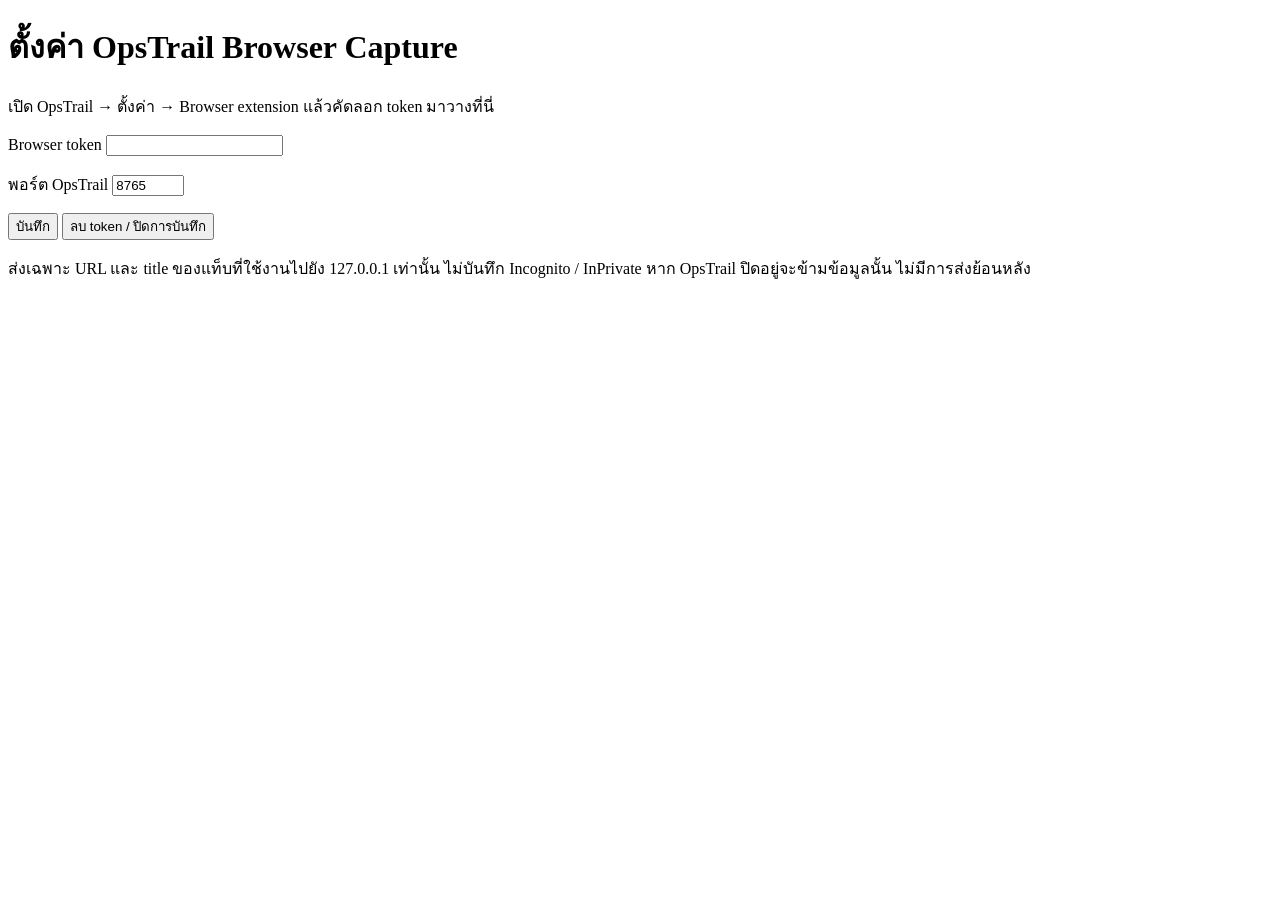
<file: extension/options.html>
<!doctype html>
<html lang="th">
<head><meta charset="utf-8"><title>ตั้งค่า OpsTrail Browser Capture</title></head>
<body>
  <h1>ตั้งค่า OpsTrail Browser Capture</h1>
  <p>เปิด OpsTrail → ตั้งค่า → Browser extension แล้วคัดลอก token มาวางที่นี่</p>
  <form id="options">
    <p><label>Browser token <input id="token" type="password" autocomplete="off" required></label></p>
    <p><label>พอร์ต OpsTrail <input id="port" type="number" min="1" max="65535" value="8765" required></label></p>
    <button type="submit">บันทึก</button>
    <button id="disable" type="button">ลบ token / ปิดการบันทึก</button>
  </form>
  <p id="status" role="status"></p>
  <p>ส่งเฉพาะ URL และ title ของแท็บที่ใช้งานไปยัง 127.0.0.1 เท่านั้น ไม่บันทึก Incognito / InPrivate
    หาก OpsTrail ปิดอยู่จะข้ามข้อมูลนั้น ไม่มีการส่งย้อนหลัง</p>
  <script src="options.js"></script>
</body>
</html>
</file>
